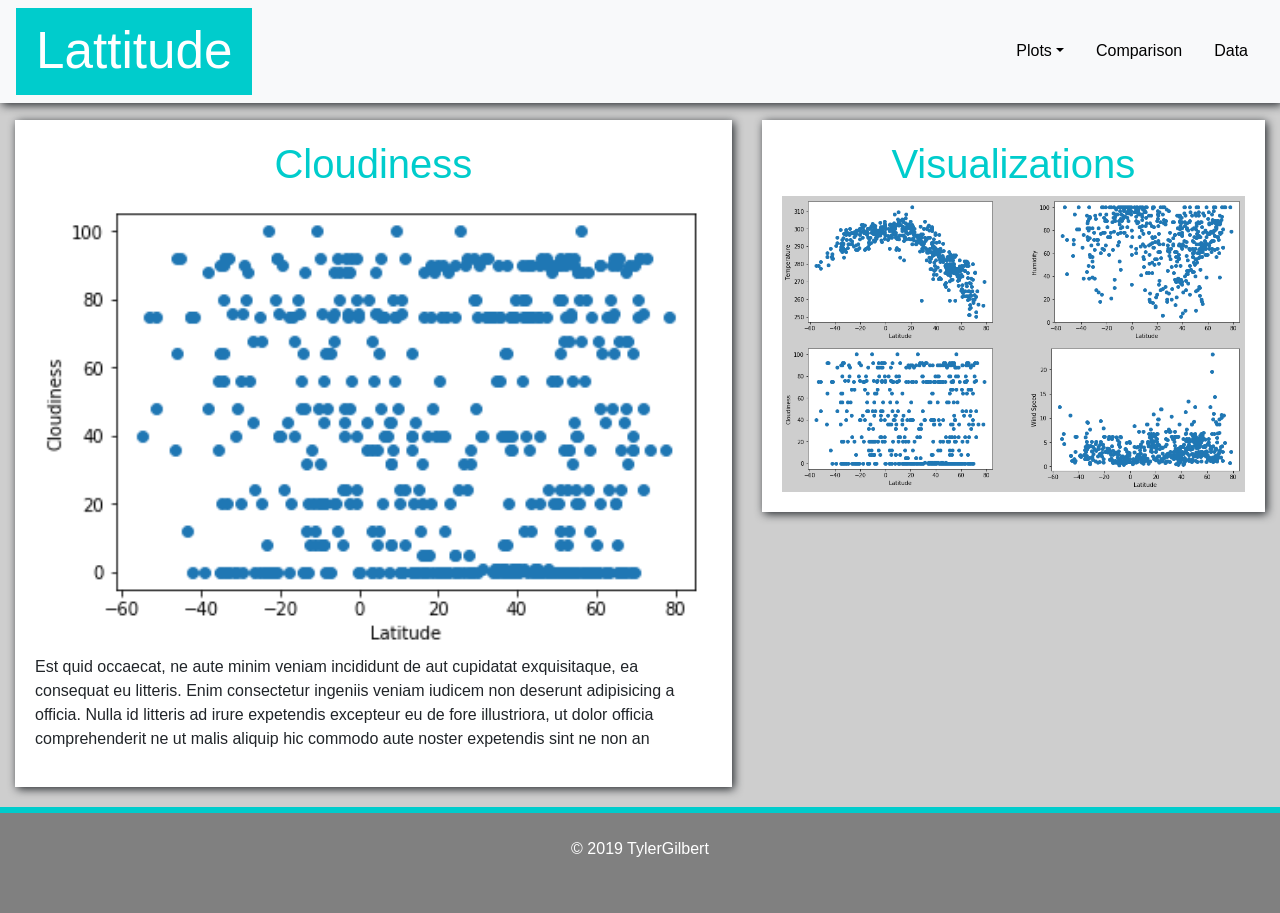
<file: Assignment 9/Cloudiness.html>
<!doctype html>
<html lang="en">
    <head>
        <!-- CSS Stylesheet -->
        <link rel="stylesheet" type="text/css" href="style.css">
        <!-- Required meta tags -->
        <meta charset="utf-8">
        <meta name="viewport" content="width=device-width, initial-scale=1, shrink-to-fit=no">

        <!-- Bootstrap CSS -->
        <link rel="stylesheet" href="https://stackpath.bootstrapcdn.com/bootstrap/4.3.1/css/bootstrap.min.css" integrity="sha384-ggOyR0iXCbMQv3Xipma34MD+dH/1fQ784/j6cY/iJTQUOhcWr7x9JvoRxT2MZw1T" crossorigin="anonymous">

        <title>Bootstrap Visualization Dashboard</title>
        
    </head>
    <body>
        
        <!-- Navigation -->
        <nav class="navbar navbar-custom fixed-top navbar-light bg-light">
            <a class="navbar-brand" href="index.html">Lattitude</a>
            
            <!-- List Items -->
            <ul class="nav justify-content-end my-auto">
                <li class="nav-item dropdown"><a class="nav-link dropdown-toggle" id="navbarDropdown" role="button" data-toggle="dropdown" aria-haspopup="true" aria-expanded="false" href="#">Plots</a>
                    <!-- PLOTS - Dropdown Menu Content -->
                    <div class="dropdown-menu" aria-labelledby="navbarDropdown">
                        <a class="dropdown-item" href="Max_Temp.html">Max Temerature</a>
                        <a class="dropdown-item" href="Max_Humidity.html">Humidity</a>
                        <a class="dropdown-item" href="Cloudiness.html">Cloudiness</a>
                        <a class="dropdown-item" href="Wind_Speed.html">Wind Speed</a>
                    </div>
                </li>    
                    <!-- END DROPDOWN -->
                <li class="nav-item"><a class="nav-link" href="Comparison.html">Comparison</a></li>
                <li class="nav-item"><a class="nav-link" href="Data.html">Data</a></li>
            </ul>
        </nav>
        
        
        
        
        <!-- Main Content -->
        <div class="container col-12">
            <div class="row">
                
                <!-- Summary -->
                <div class="region col-md-7">
                    <div class="summary">
                        <h1 class="text-center">Cloudiness</h1>
                        <div id="Lat_1">
                            <img class="card-img" src="Images/Lat_v_Cloud.png">
                            <p>
                                Est quid occaecat, ne aute minim veniam incididunt de aut cupidatat 
                                exquisitaque, ea consequat eu litteris. Enim consectetur ingeniis veniam iudicem 
                                non deserunt adipisicing a officia. Nulla id litteris ad irure expetendis 
                                excepteur eu de fore illustriora, ut dolor officia comprehenderit ne ut malis 
                                aliquip hic commodo aute noster expetendis sint ne non an 
                            </p>
                        </div><!-- END CARD -->
                    </div><!-- END SUMMARY -->
                </div><!-- END col--md-7 -->
                
                
                <!-- Visualizations -->
                <div class="region col-md-5">
                    <div class="visualizations">
                        <h1 class="text-center">Visualizations</h1>
                        <div class="container">
                            <div class="row">
                                <a class="box col-xs-3 col-sm-6" id="LatTemp" href="Max_Temp.html"><img src="Images/Lat_v_Temp.png"></a>
                                <a class="box col-xs-3 col-sm-6" id="LatHum" href="Max_Humidity.html"><img src="Images/Lat_v_Hum.png"></a>
        
                                <a class="box col-xs-3 col-sm-6" id="LatCloud" href="Cloudiness.html"><img src="Images/Lat_v_Cloud.png"></a>
                                <a class="box col-xs-3 col-sm-6" id="LatWind" href="Wind_Speed.html"><img src="Images/Lat_v_Wind.png"></a>
                            </div><!-- END ROW -->
                        </div><!-- END CONTAINER Images -->
                    </div><!-- END VISUALIZATIONS -->
                </div><!-- END col-md-5 -->
            </div><!-- END ROW -->
        </div><!-- END CONTAINER Main Content-->
        
        <div class="col-md-12 separator">
        </div>
        
        
        
        <!-- Footer -->
        <footer class="col-md-12">
            <div class="text-center py-4 copyright">
                &copy; 2019 TylerGilbert
            </div>
        </footer>
        
        
        
        <!-- Optional JavaScript -->
        <!-- jQuery first, then Popper.js, then Bootstrap JS -->
        <script src="https://code.jquery.com/jquery-3.3.1.slim.min.js" integrity="sha384-q8i/X+965DzO0rT7abK41JStQIAqVgRVzpbzo5smXKp4YfRvH+8abtTE1Pi6jizo" crossorigin="anonymous"></script>
        <script src="https://cdnjs.cloudflare.com/ajax/libs/popper.js/1.14.7/umd/popper.min.js" integrity="sha384-UO2eT0CpHqdSJQ6hJty5KVphtPhzWj9WO1clHTMGa3JDZwrnQq4sF86dIHNDz0W1" crossorigin="anonymous"></script>
        <script src="https://stackpath.bootstrapcdn.com/bootstrap/4.3.1/js/bootstrap.min.js" integrity="sha384-JjSmVgyd0p3pXB1rRibZUAYoIIy6OrQ6VrjIEaFf/nJGzIxFDsf4x0xIM+B07jRM" crossorigin="anonymous"></script>
    </body>
</html>
</file>
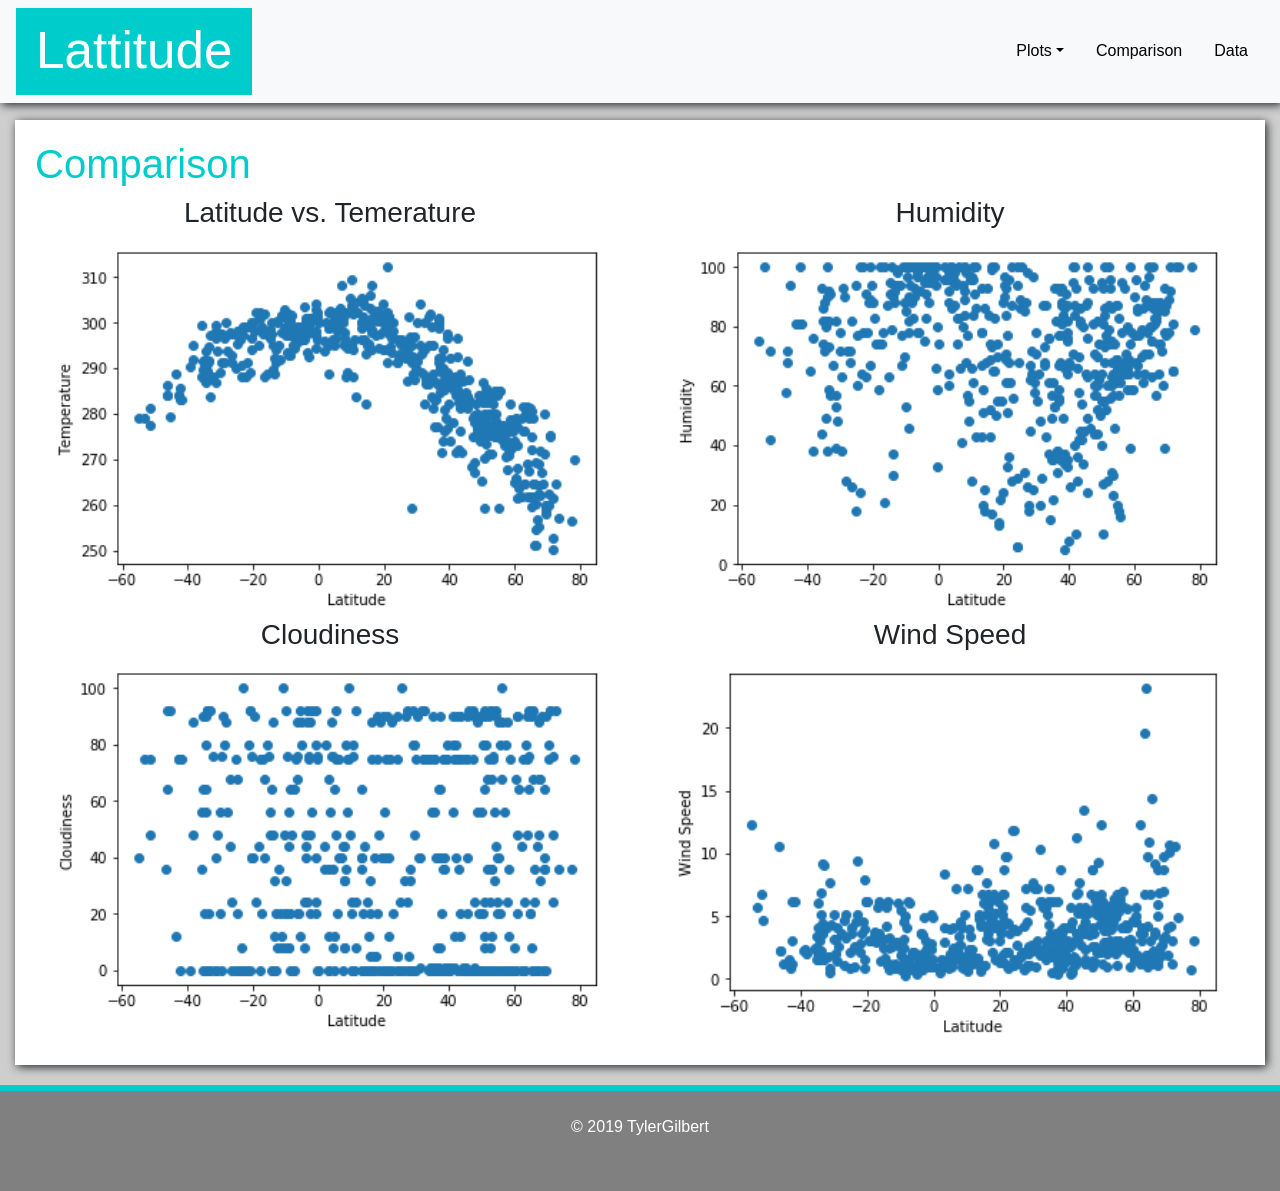
<file: Assignment 9/Comparison.html>
<!doctype html>
<html lang="en">
    <head>
        <!-- CSS Stylesheet -->
        <link rel="stylesheet" type="text/css" href="style.css">
        <!-- Required meta tags -->
        <meta charset="utf-8">
        <meta name="viewport" content="width=device-width, initial-scale=1, shrink-to-fit=no">

        <!-- Bootstrap CSS -->
        <link rel="stylesheet" href="https://stackpath.bootstrapcdn.com/bootstrap/4.3.1/css/bootstrap.min.css" integrity="sha384-ggOyR0iXCbMQv3Xipma34MD+dH/1fQ784/j6cY/iJTQUOhcWr7x9JvoRxT2MZw1T" crossorigin="anonymous">

        <title>Bootstrap Visualization Dashboard</title>
        
    </head>
    <body>
        
        <!-- Navigation -->
        <nav class="navbar navbar-custom fixed-top navbar-light bg-light">
            <a class="navbar-brand" href="index.html">Lattitude</a>
            
            <!-- List Items -->
            <ul class="nav justify-content-end my-auto">
                <li class="nav-item dropdown"><a class="nav-link dropdown-toggle" id="navbarDropdown" role="button" data-toggle="dropdown" aria-haspopup="true" aria-expanded="false" href="#">Plots</a>
                    <!-- PLOTS - Dropdown Menu Content -->
                    <div class="dropdown-menu" aria-labelledby="navbarDropdown">
                        <a class="dropdown-item" href="Max_Temp.html">Max Temerature</a>
                        <a class="dropdown-item" href="Max_Humidity.html">Humidity</a>
                        <a class="dropdown-item" href="Cloudiness.html">Cloudiness</a>
                        <a class="dropdown-item" href="Wind_Speed.html">Wind Speed</a>
                    </div>
                </li>    
                    <!-- END DROPDOWN -->
                <li class="nav-item"><a class="nav-link" href="Comparison.html">Comparison</a></li>
                <li class="nav-item"><a class="nav-link" href="Data.html">Data</a></li>
            </ul>
        </nav>
        
        <!-- Main Content -->
        <div class="container col-12">
            <div class="row">
                
                <!-- Comparison -->
                <div class="region col-md-12">
                    <div class="comparison">
                        <h1>Comparison</h1>
                        <div class="row">
                            <div class="text-center col-md-6">
                                <h3>Latitude vs. Temerature</h3>
                                <img class="col-md-12" src="Images/Lat_v_Temp.png">
                            </div>
                            <div class="text-center col-md-6">
                                <h3>Humidity</h3>
                                <img class="col-md-12" src="Images/Lat_v_Hum.png">
                            </div>
                            <div class="text-center col-md-6">
                                <h3>Cloudiness</h3>
                                <img class="col-md-12" src="Images/Lat_v_Cloud.png">
                            </div>
                            <div class="text-center col-md-6">
                                <h3>Wind Speed</h3>
                                <img class="col-md-12" src="Images/Lat_v_Wind.png">
                            </div>
                        </div>
                        
                    </div><!-- END COMPARISON -->
                </div><!-- END col--md-12 -->
            </div><!-- END ROW -->
        </div><!-- END CONTAINER Main Content-->
        
        <div class="col-md-12 separator">
        </div>
        
        
        <!-- Footer -->
        <footer class="col-md-12">
            <div class="text-center py-4 copyright">
                &copy; 2019 TylerGilbert
            </div>
        </footer>
        
        
        
        <!-- Optional JavaScript -->
        <!-- jQuery first, then Popper.js, then Bootstrap JS -->
        <script src="https://code.jquery.com/jquery-3.3.1.slim.min.js" integrity="sha384-q8i/X+965DzO0rT7abK41JStQIAqVgRVzpbzo5smXKp4YfRvH+8abtTE1Pi6jizo" crossorigin="anonymous"></script>
        <script src="https://cdnjs.cloudflare.com/ajax/libs/popper.js/1.14.7/umd/popper.min.js" integrity="sha384-UO2eT0CpHqdSJQ6hJty5KVphtPhzWj9WO1clHTMGa3JDZwrnQq4sF86dIHNDz0W1" crossorigin="anonymous"></script>
        <script src="https://stackpath.bootstrapcdn.com/bootstrap/4.3.1/js/bootstrap.min.js" integrity="sha384-JjSmVgyd0p3pXB1rRibZUAYoIIy6OrQ6VrjIEaFf/nJGzIxFDsf4x0xIM+B07jRM" crossorigin="anonymous"></script>
    </body>
</html>
</file>
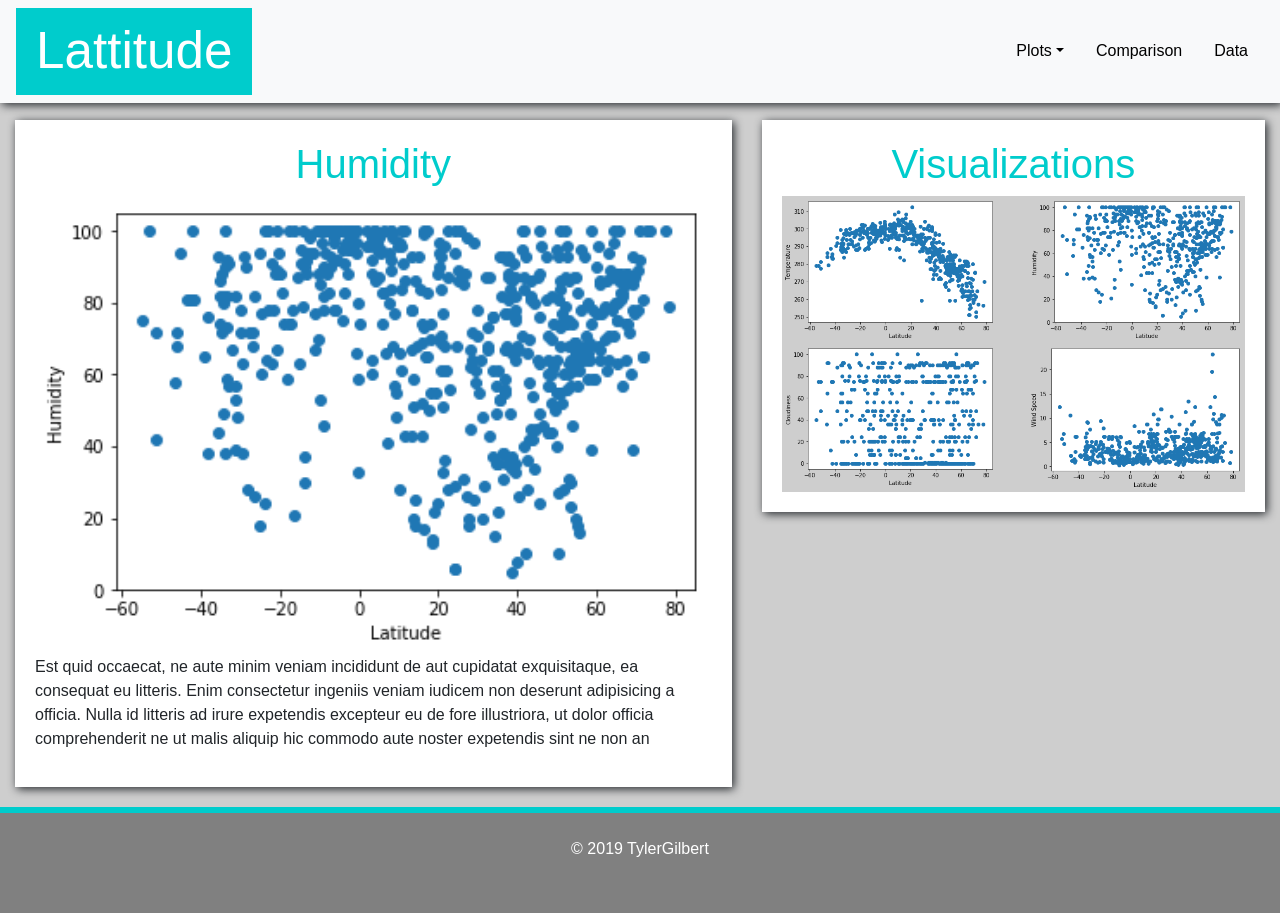
<file: Assignment 9/Max_Humidity.html>
<!doctype html>
<html lang="en">
    <head>
        <!-- CSS Stylesheet -->
        <link rel="stylesheet" type="text/css" href="style.css">
        <!-- Required meta tags -->
        <meta charset="utf-8">
        <meta name="viewport" content="width=device-width, initial-scale=1, shrink-to-fit=no">

        <!-- Bootstrap CSS -->
        <link rel="stylesheet" href="https://stackpath.bootstrapcdn.com/bootstrap/4.3.1/css/bootstrap.min.css" integrity="sha384-ggOyR0iXCbMQv3Xipma34MD+dH/1fQ784/j6cY/iJTQUOhcWr7x9JvoRxT2MZw1T" crossorigin="anonymous">

        <title>Bootstrap Visualization Dashboard</title>
        
    </head>
    <body>
        
        <!-- Navigation -->
        <nav class="navbar navbar-custom fixed-top navbar-light bg-light">
            <a class="navbar-brand" href="index.html">Lattitude</a>
            
            <!-- List Items -->
            <ul class="nav justify-content-end my-auto">
                <li class="nav-item dropdown"><a class="nav-link dropdown-toggle" id="navbarDropdown" role="button" data-toggle="dropdown" aria-haspopup="true" aria-expanded="false" href="#">Plots</a>
                    <!-- PLOTS - Dropdown Menu Content -->
                    <div class="dropdown-menu" aria-labelledby="navbarDropdown">
                        <a class="dropdown-item" href="Max_Temp.html">Max Temerature</a>
                        <a class="dropdown-item" href="Max_Humidity.html">Humidity</a>
                        <a class="dropdown-item" href="Cloudiness.html">Cloudiness</a>
                        <a class="dropdown-item" href="Wind_Speed.html">Wind Speed</a>
                    </div>
                </li>    
                    <!-- END DROPDOWN -->
                <li class="nav-item"><a class="nav-link" href="Comparison.html">Comparison</a></li>
                <li class="nav-item"><a class="nav-link" href="Data.html">Data</a></li>
            </ul>
        </nav>
        
        
        
        
        <!-- Main Content -->
        <div class="container col-12">
            <div class="row">
                
                <!-- Summary -->
                <div class="region col-md-7">
                    <div class="summary">
                        <h1 class="text-center">Humidity</h1>
                        <div id="Lat_1">
                            <img class="card-img" src="Images/Lat_v_Hum.png">
                            <p>
                                Est quid occaecat, ne aute minim veniam incididunt de aut cupidatat 
                                exquisitaque, ea consequat eu litteris. Enim consectetur ingeniis veniam iudicem 
                                non deserunt adipisicing a officia. Nulla id litteris ad irure expetendis 
                                excepteur eu de fore illustriora, ut dolor officia comprehenderit ne ut malis 
                                aliquip hic commodo aute noster expetendis sint ne non an 
                            </p>
                        </div><!-- END CARD -->
                    </div><!-- END SUMMARY -->
                </div><!-- END col--md-7 -->
                
                
                <!-- Visualizations -->
                <div class="region col-md-5">
                    <div class="visualizations">
                        <h1 class="text-center">Visualizations</h1>
                        <div class="container">
                            <div class="row">
                                <a class="box col-xs-3 col-sm-6" id="LatTemp" href="Max_Temp.html"><img src="Images/Lat_v_Temp.png"></a>
                                <a class="box col-xs-3 col-sm-6" id="LatHum" href="Max_Humidity.html"><img src="Images/Lat_v_Hum.png"></a>
        
                                <a class="box col-xs-3 col-sm-6" id="LatCloud" href="Cloudiness.html"><img src="Images/Lat_v_Cloud.png"></a>
                                <a class="box col-xs-3 col-sm-6" id="LatWind" href="Wind_Speed.html"><img src="Images/Lat_v_Wind.png"></a>
                            </div><!-- END ROW -->
                        </div><!-- END CONTAINER Images -->
                    </div><!-- END VISUALIZATIONS -->
                </div><!-- END col-md-5 -->
            </div><!-- END ROW -->
        </div><!-- END CONTAINER Main Content-->
        
        <div class="col-md-12 separator">
        </div>
        
        
        
        <!-- Footer -->
        <footer class="col-md-12">
            <div class="text-center py-4 copyright">
                &copy; 2019 TylerGilbert
            </div>
        </footer>
        
        
        
        <!-- Optional JavaScript -->
        <!-- jQuery first, then Popper.js, then Bootstrap JS -->
        <script src="https://code.jquery.com/jquery-3.3.1.slim.min.js" integrity="sha384-q8i/X+965DzO0rT7abK41JStQIAqVgRVzpbzo5smXKp4YfRvH+8abtTE1Pi6jizo" crossorigin="anonymous"></script>
        <script src="https://cdnjs.cloudflare.com/ajax/libs/popper.js/1.14.7/umd/popper.min.js" integrity="sha384-UO2eT0CpHqdSJQ6hJty5KVphtPhzWj9WO1clHTMGa3JDZwrnQq4sF86dIHNDz0W1" crossorigin="anonymous"></script>
        <script src="https://stackpath.bootstrapcdn.com/bootstrap/4.3.1/js/bootstrap.min.js" integrity="sha384-JjSmVgyd0p3pXB1rRibZUAYoIIy6OrQ6VrjIEaFf/nJGzIxFDsf4x0xIM+B07jRM" crossorigin="anonymous"></script>
    </body>
</html>
</file>
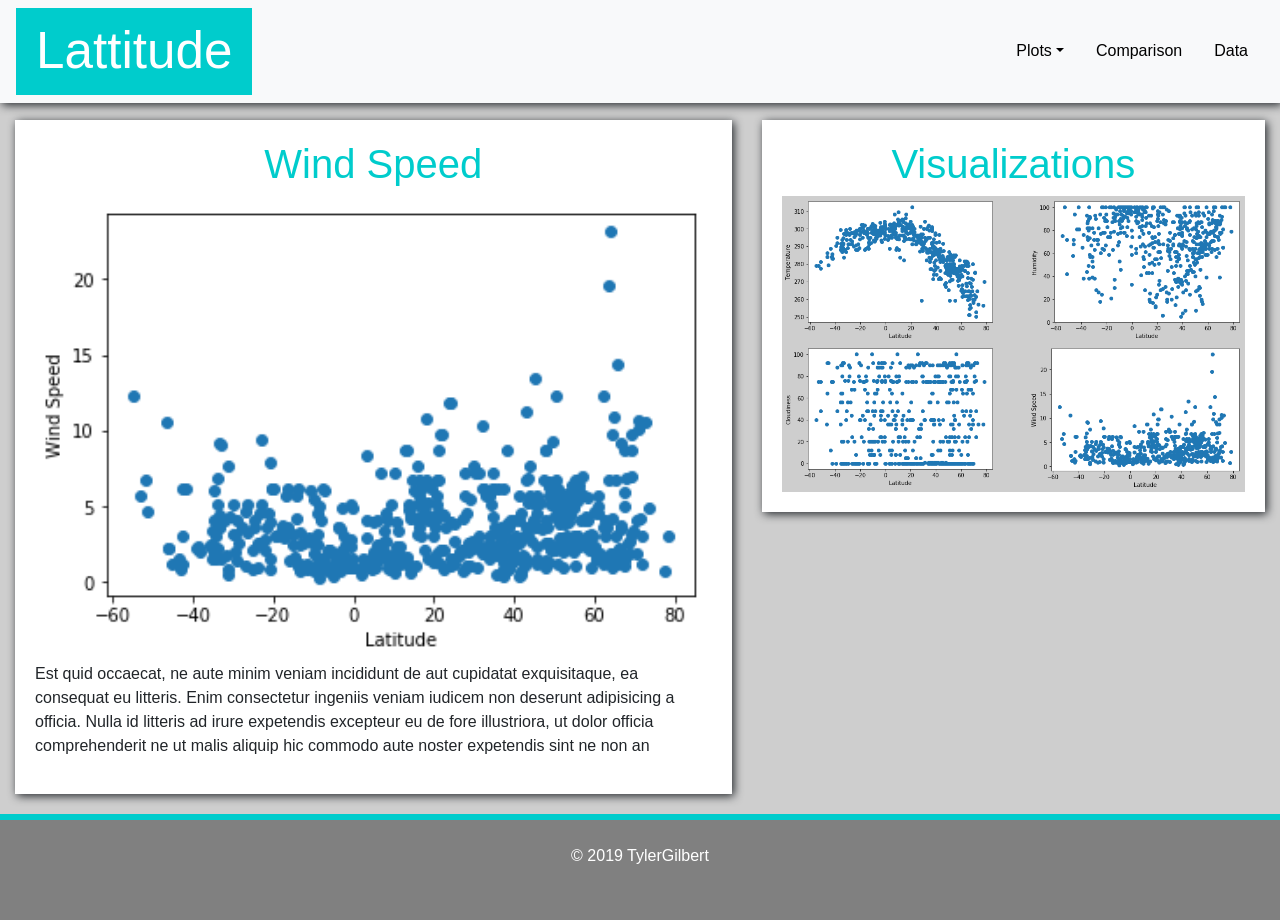
<file: Assignment 9/Wind_Speed.html>
<!doctype html>
<html lang="en">
    <head>
        <!-- CSS Stylesheet -->
        <link rel="stylesheet" type="text/css" href="style.css">
        <!-- Required meta tags -->
        <meta charset="utf-8">
        <meta name="viewport" content="width=device-width, initial-scale=1, shrink-to-fit=no">

        <!-- Bootstrap CSS -->
        <link rel="stylesheet" href="https://stackpath.bootstrapcdn.com/bootstrap/4.3.1/css/bootstrap.min.css" integrity="sha384-ggOyR0iXCbMQv3Xipma34MD+dH/1fQ784/j6cY/iJTQUOhcWr7x9JvoRxT2MZw1T" crossorigin="anonymous">

        <title>Bootstrap Visualization Dashboard</title>
        
    </head>
    <body>
        
        <!-- Navigation -->
        <nav class="navbar navbar-custom fixed-top navbar-light bg-light">
            <a class="navbar-brand" href="index.html">Lattitude</a>
            
            <!-- List Items -->
            <ul class="nav justify-content-end my-auto">
                <li class="nav-item dropdown"><a class="nav-link dropdown-toggle" id="navbarDropdown" role="button" data-toggle="dropdown" aria-haspopup="true" aria-expanded="false" href="#">Plots</a>
                    <!-- PLOTS - Dropdown Menu Content -->
                    <div class="dropdown-menu" aria-labelledby="navbarDropdown">
                        <a class="dropdown-item" href="Max_Temp.html">Max Temerature</a>
                        <a class="dropdown-item" href="Max_Humidity.html">Humidity</a>
                        <a class="dropdown-item" href="Cloudiness.html">Cloudiness</a>
                        <a class="dropdown-item" href="Wind_Speed.html">Wind Speed</a>
                    </div>
                </li>    
                    <!-- END DROPDOWN -->
                <li class="nav-item"><a class="nav-link" href="Comparison.html">Comparison</a></li>
                <li class="nav-item"><a class="nav-link" href="Data.html">Data</a></li>
            </ul>
        </nav>
        
        
        
        
        <!-- Main Content -->
        <div class="container col-12">
            <div class="row">
                
                <!-- Summary -->
                <div class="region col-md-7">
                    <div class="summary">
                        <h1 class="text-center">Wind Speed</h1>
                        <div id="Lat_1">
                            <img class="card-img" src="Images/Lat_v_Wind.png">
                            <p>
                                Est quid occaecat, ne aute minim veniam incididunt de aut cupidatat 
                                exquisitaque, ea consequat eu litteris. Enim consectetur ingeniis veniam iudicem 
                                non deserunt adipisicing a officia. Nulla id litteris ad irure expetendis 
                                excepteur eu de fore illustriora, ut dolor officia comprehenderit ne ut malis 
                                aliquip hic commodo aute noster expetendis sint ne non an 
                            </p>
                        </div><!-- END CARD -->
                    </div><!-- END SUMMARY -->
                </div><!-- END col--md-7 -->
                
                
                <!-- Visualizations -->
                <div class="region col-md-5">
                    <div class="visualizations">
                        <h1 class="text-center">Visualizations</h1>
                        <div class="container">
                            <div class="row">
                                <a class="box col-xs-3 col-sm-6" id="LatTemp" href="Max_Temp.html"><img src="Images/Lat_v_Temp.png"></a>
                                <a class="box col-xs-3 col-sm-6" id="LatHum" href="Max_Humidity.html"><img src="Images/Lat_v_Hum.png"></a>
        
                                <a class="box col-xs-3 col-sm-6" id="LatCloud" href="Cloudiness.html"><img src="Images/Lat_v_Cloud.png"></a>
                                <a class="box col-xs-3 col-sm-6" id="LatWind" href="Wind_Speed.html"><img src="Images/Lat_v_Wind.png"></a>
                            </div><!-- END ROW -->
                        </div><!-- END CONTAINER Images -->
                    </div><!-- END VISUALIZATIONS -->
                </div><!-- END col-md-5 -->
            </div><!-- END ROW -->
        </div><!-- END CONTAINER Main Content-->
        
        <div class="col-md-12 separator">
        </div>
        
        
        
        <!-- Footer -->
        <footer class="col-md-12">
            <div class="text-center py-4 copyright">
                &copy; 2019 TylerGilbert
            </div>
        </footer>
        
        
        
        <!-- Optional JavaScript -->
        <!-- jQuery first, then Popper.js, then Bootstrap JS -->
        <script src="https://code.jquery.com/jquery-3.3.1.slim.min.js" integrity="sha384-q8i/X+965DzO0rT7abK41JStQIAqVgRVzpbzo5smXKp4YfRvH+8abtTE1Pi6jizo" crossorigin="anonymous"></script>
        <script src="https://cdnjs.cloudflare.com/ajax/libs/popper.js/1.14.7/umd/popper.min.js" integrity="sha384-UO2eT0CpHqdSJQ6hJty5KVphtPhzWj9WO1clHTMGa3JDZwrnQq4sF86dIHNDz0W1" crossorigin="anonymous"></script>
        <script src="https://stackpath.bootstrapcdn.com/bootstrap/4.3.1/js/bootstrap.min.js" integrity="sha384-JjSmVgyd0p3pXB1rRibZUAYoIIy6OrQ6VrjIEaFf/nJGzIxFDsf4x0xIM+B07jRM" crossorigin="anonymous"></script>
    </body>
</html>
</file>
<file: Assignment 9/style.css>
html {
    background: #cecece;
}

li {
    list-style-type: none;
}

li a {
    text-decoration: none;
    color: black;
}

li a:hover {
    color: #00cccc;
}

.navbar {
    filter:drop-shadow(2px 2px 5px);  
}

.navbar-brand {
    font-size: 4vw !important;
    background: #00cccc !important;
    color: white !important;
    padding: 20px;
}

.container {
    background: #cecece;
    margin: 0px;
    padding: 0px;
}
.region {
    padding: 20px;
    margin-top: 100px;
}

.summary, .comparison, .data {
    min-height: 200px;
    background: white;
    overflow: auto;
    filter:drop-shadow(2px 2px 5px);
    padding: 20px;
}

.card-img {
    height: ;
    float: left;
}

h1 {
    color: #00cccc;
}

.separator {
    height: 6px;
    background: #00cccc;
}

.visualizations {
    min-height: 200px;
    background: white;
    overflow: auto;
    filter:drop-shadow(2px 2px 5px);
    padding: 20px;
}

.visualizations img {
    width: 100%;
}

@media (max-width: 991px) {
    .visualizations a {
        width: 25%;
    }
    
}
.visualizations img:hover {
    background: #00cccc;
}

.visualizations .container {
    padding: 0px;
}

footer {
    background: grey;
    color: white;
    height: 100px;
}
</file>
